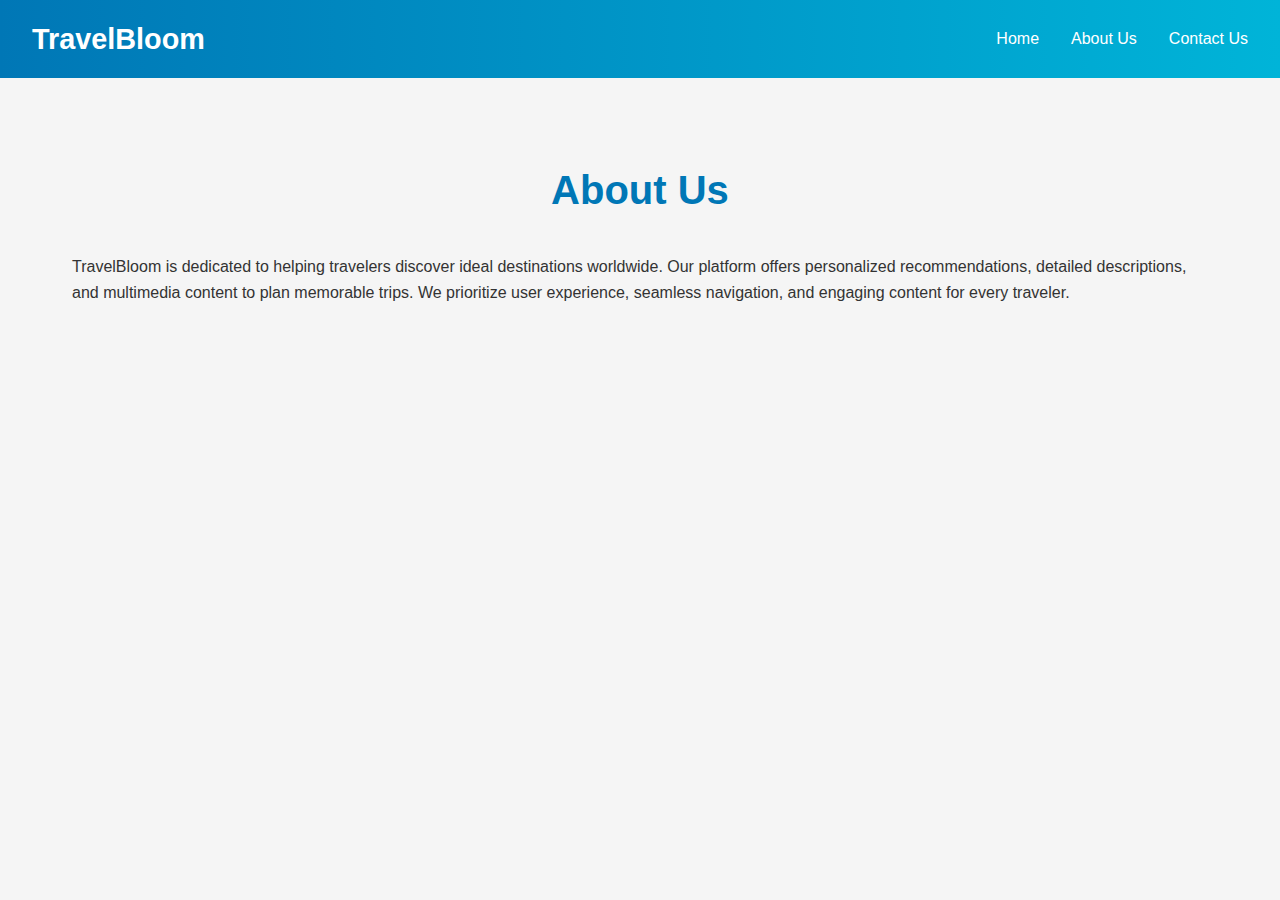
<file: about.html>
<!DOCTYPE html>
<html lang="en">
<head>
<meta charset="UTF-8">
<meta name="viewport" content="width=device-width, initial-scale=1.0">
<title>About Us</title>
<link rel="stylesheet" href="style.css">
</head>
<body>

<nav>
  <div class="logo">TravelBloom</div>
  <ul>
    <li onclick="location.href='index.html'">Home</li>
    <li onclick="location.href='about.html'">About Us</li>
    <li onclick="location.href='contact.html'">Contact Us</li>
  </ul>
</nav>

<section>
  <h2>About Us</h2>
  <p>TravelBloom is dedicated to helping travelers discover ideal destinations worldwide. Our platform offers personalized recommendations, detailed descriptions, and multimedia content to plan memorable trips. We prioritize user experience, seamless navigation, and engaging content for every traveler.</p>
</section>

</body>
</html>
</file>
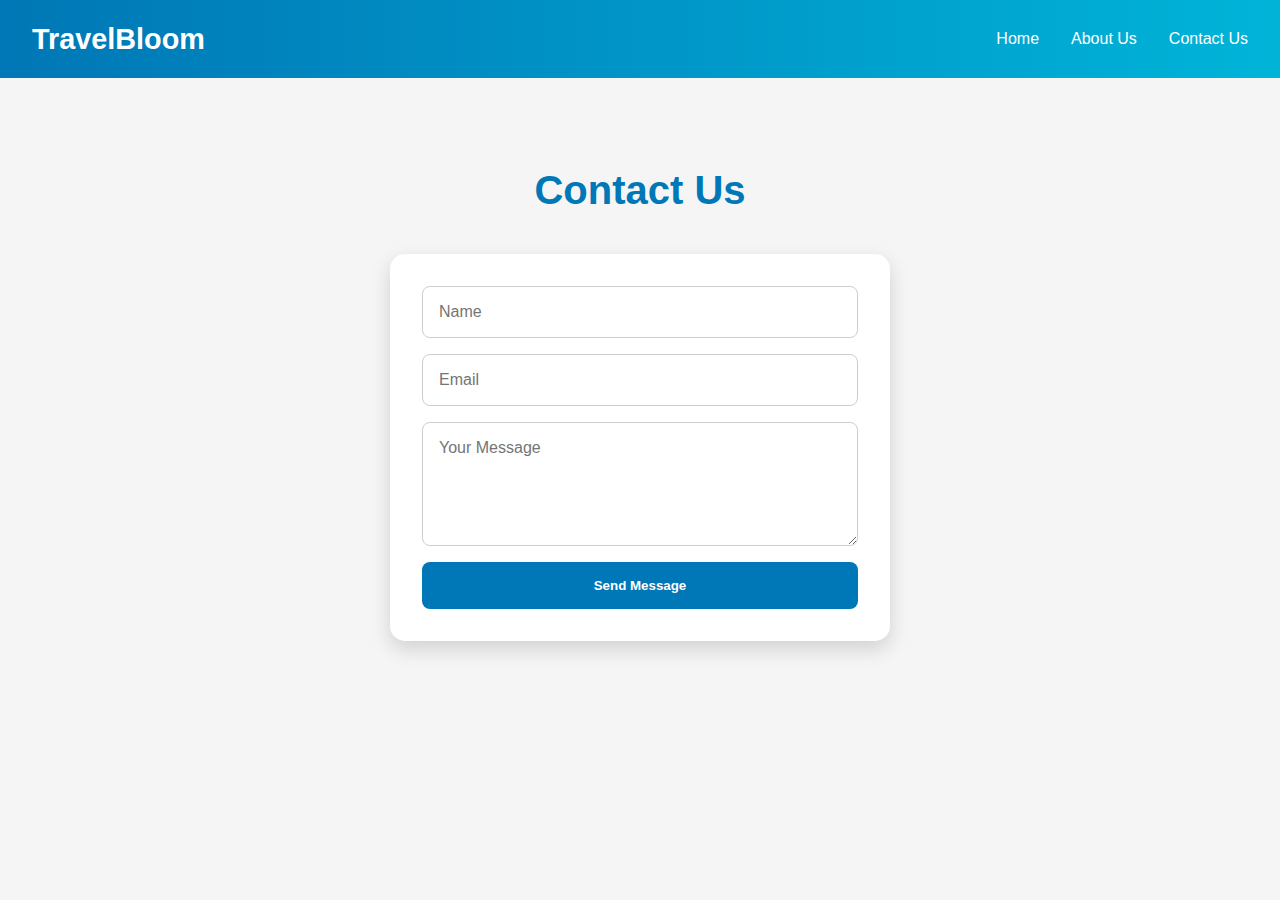
<file: contact.html>
<!DOCTYPE html>
<html lang="en">
<head>
<meta charset="UTF-8">
<meta name="viewport" content="width=device-width, initial-scale=1.0">
<title>Contact Us</title>
<link rel="stylesheet" href="style.css">
</head>
<body>

<nav>
  <div class="logo">TravelBloom</div>
  <ul>
    <li onclick="location.href='index.html'">Home</li>
    <li onclick="location.href='about.html'">About Us</li>
    <li onclick="location.href='contact.html'">Contact Us</li>
  </ul>
</nav>

<section>
  <h2>Contact Us</h2>
  <form id="contact-form">
    <input type="text" placeholder="Name" required>
    <input type="email" placeholder="Email" required>
    <textarea rows="5" placeholder="Your Message" required></textarea>
    <button type="submit">Send Message</button>
  </form>
</section>

<script>
document.getElementById('contact-form').addEventListener('submit', function(e){
  e.preventDefault();
  alert('Thank you for contacting us! We will get back to you soon.');
  this.reset();
});
</script>

</body>
</html>
</file>
<file: style.css>
/* Global Styles */
* {
  margin: 0;
  padding: 0;
  box-sizing: border-box;
  font-family: 'Roboto', sans-serif;
}
body {
  line-height: 1.6;
  color: #333;
  background-color: #f5f5f5;
}

/* Navigation Bar */
nav {
  display: flex;
  justify-content: space-between;
  align-items: center;
  padding: 1rem 2rem;
  background: linear-gradient(90deg, #0077b6, #00b4d8);
  color: #fff;
  position: sticky;
  top: 0;
  z-index: 1000;
}
nav .logo {
  font-size: 1.8rem;
  font-weight: bold;
}
nav ul {
  list-style: none;
  display: flex;
  gap: 2rem;
}
nav ul li {
  cursor: pointer;
  transition: 0.3s;
  font-weight: 500;
}
nav ul li:hover {
  color: #ffd60a;
  transform: scale(1.1);
}
/* Navbar Search */
.nav-search {
  position: relative;
}
.nav-search input {
  padding: 0.5rem 1rem;
  border-radius: 50px;
  border: none;
  outline: none;
  font-size: 0.9rem;
}
.nav-search-results {
  position: absolute;
  top: 110%;
  left: 0;
  width: 100%;
  background: #fff;
  border-radius: 8px;
  max-height: 200px;
  overflow-y: auto;
  box-shadow: 0 4px 6px rgba(0,0,0,0.2);
  z-index: 1000;
}
.nav-search-results div {
  padding: 0.5rem 1rem;
  cursor: pointer;
  transition: 0.2s;
}
.nav-search-results div:hover {
  background-color: #ffd60a;
  color: #fff;
}

/* Hero Section */
.hero {
  background: linear-gradient(rgba(0,0,0,0.5), rgba(0,0,0,0.5)),
              url('images/beach1.jpg') no-repeat center center/cover;
  color: #fff;
  text-align: center;
  height: 90vh;
  display: flex;
  flex-direction: column;
  justify-content: center;
  align-items: center;
  padding: 0 1rem;
}
.hero h1 {
  font-size: 3rem;
  margin-bottom: 1rem;
  text-shadow: 2px 2px 8px rgba(0,0,0,0.7);
}
.hero p {
  font-size: 1.3rem;
  margin-bottom: 2rem;
  text-shadow: 1px 1px 6px rgba(0,0,0,0.7);
}
.hero button {
  padding: 1rem 2rem;
  font-size: 1.1rem;
  background: #ffd60a;
  border: none;
  border-radius: 50px;
  cursor: pointer;
  font-weight: bold;
  transition: 0.3s;
}
.hero button:hover {
  background: #ffb703;
  transform: scale(1.05);
}

/* Sections and Cards */
section {
  padding: 80px 2rem;
  max-width: 1200px;
  margin: auto;
}
section h2 {
  font-size: 2.5rem;
  margin-bottom: 2rem;
  text-align: center;
  color: #0077b6;
}
.cards {
  display: flex;
  flex-wrap: wrap;
  gap: 2rem;
  justify-content: center;
}
.card {
  background: #fff;
  border-radius: 15px;
  overflow: hidden;
  width: 300px;
  box-shadow: 0 8px 20px rgba(0,0,0,0.15);
  transition: 0.3s;
}
.card:hover {
  transform: translateY(-10px);
  box-shadow: 0 12px 25px rgba(0,0,0,0.2);
}
.card img {
  width: 100%;
  height: 200px;
  object-fit: cover;
  transition: 0.3s;
}
.card:hover img {
  transform: scale(1.05);
}
.card-content {
  padding: 1rem;
}
.card-content h3 {
  margin-bottom: 0.5rem;
  color: #0077b6;
}
.card-content p {
  font-size: 0.95rem;
  color: #555;
}

/* Contact Form */
form {
  max-width: 500px;
  margin: auto;
  display: flex;
  flex-direction: column;
  gap: 1rem;
  background: #fff;
  padding: 2rem;
  border-radius: 15px;
  box-shadow: 0 8px 20px rgba(0,0,0,0.15);
}
input, textarea {
  padding: 1rem;
  border-radius: 8px;
  border: 1px solid #ccc;
  width: 100%;
  font-size: 1rem;
}
button {
  background: #0077b6;
  color: #fff;
  border: none;
  padding: 1rem;
  cursor: pointer;
  font-weight: bold;
  border-radius: 8px;
  transition: 0.3s;
}
button:hover {
  background: #005f87;
  transform: scale(1.05);
}

/* About Us Specific */
.company-section, .team-section, .history-section {
  max-width: 1200px;
  margin: auto;
  padding: 80px 2rem;
}
.company-section h2, .team-section h2, .history-section h2 {
  font-size: 2.5rem;
  color: #0077b6;
  text-align: center;
  margin-bottom: 2rem;
}
.company-text {
  text-align: center;
  font-size: 1.1rem;
  line-height: 1.8;
  max-width: 900px;
  margin: auto;
  color: #555;
}
.team-cards {
  display: flex;
  flex-wrap: wrap;
  gap: 2rem;
  justify-content: center;
  margin-top: 2rem;
}
.team-card {
  background: #fff;
  border-radius: 15px;
  overflow: hidden;
  width: 250px;
  box-shadow: 0 8px 20px rgba(0,0,0,0.15);
  text-align: center;
  transition: 0.3s;
}
.team-card:hover {
  transform: translateY(-10px);
  box-shadow: 0 12px 25px rgba(0,0,0,0.2);
}
.team-card img {
  width: 100%;
  height: 250px;
  object-fit: cover;
  transition: 0.3s;
}
.team-card:hover img { transform: scale(1.05); }
.team-card h3 { color: #0077b6; margin: 1rem 0 0.5rem 0; }
.team-card p { color: #555; font-size: 0.95rem; margin-bottom: 1rem; }
.timeline { position: relative; margin: 2rem 0; padding-left: 20px; }
.timeline::before {
  content: '';
  position: absolute;
  left: 50px;
  top: 0;
  width: 4px;
  height: 100%;
  background: #0077b6;
}
.timeline-item {
  position: relative;
  margin-bottom: 2rem;
  padding-left: 80px;
}
.timeline-item::before {
  content: '';
  position: absolute;
  left: 42px;
  width: 16px;
  height: 16px;
  background: #ffd60a;
  border-radius: 50%;
  top: 5px;
}
.timeline-item h4 { color: #0077b6; margin-bottom: 0.5rem; }
.timeline-item p { color: #555; font-size: 1rem; }

/* Responsive */
@media(max-width:768px){
  .hero h1 { font-size: 2.2rem; }
  .hero p { font-size: 1.1rem; }
  nav ul { flex-direction: column; gap: 1rem; margin-top: 1rem; }
  .cards, .team-cards { flex-direction: column; align-items: center; }
  .timeline { padding-left: 10px; }
  .timeline-item { padding-left: 60px; }
  .timeline-item::before { left: 30px; }
  .timeline::before { left: 35px; }
}
</file>
